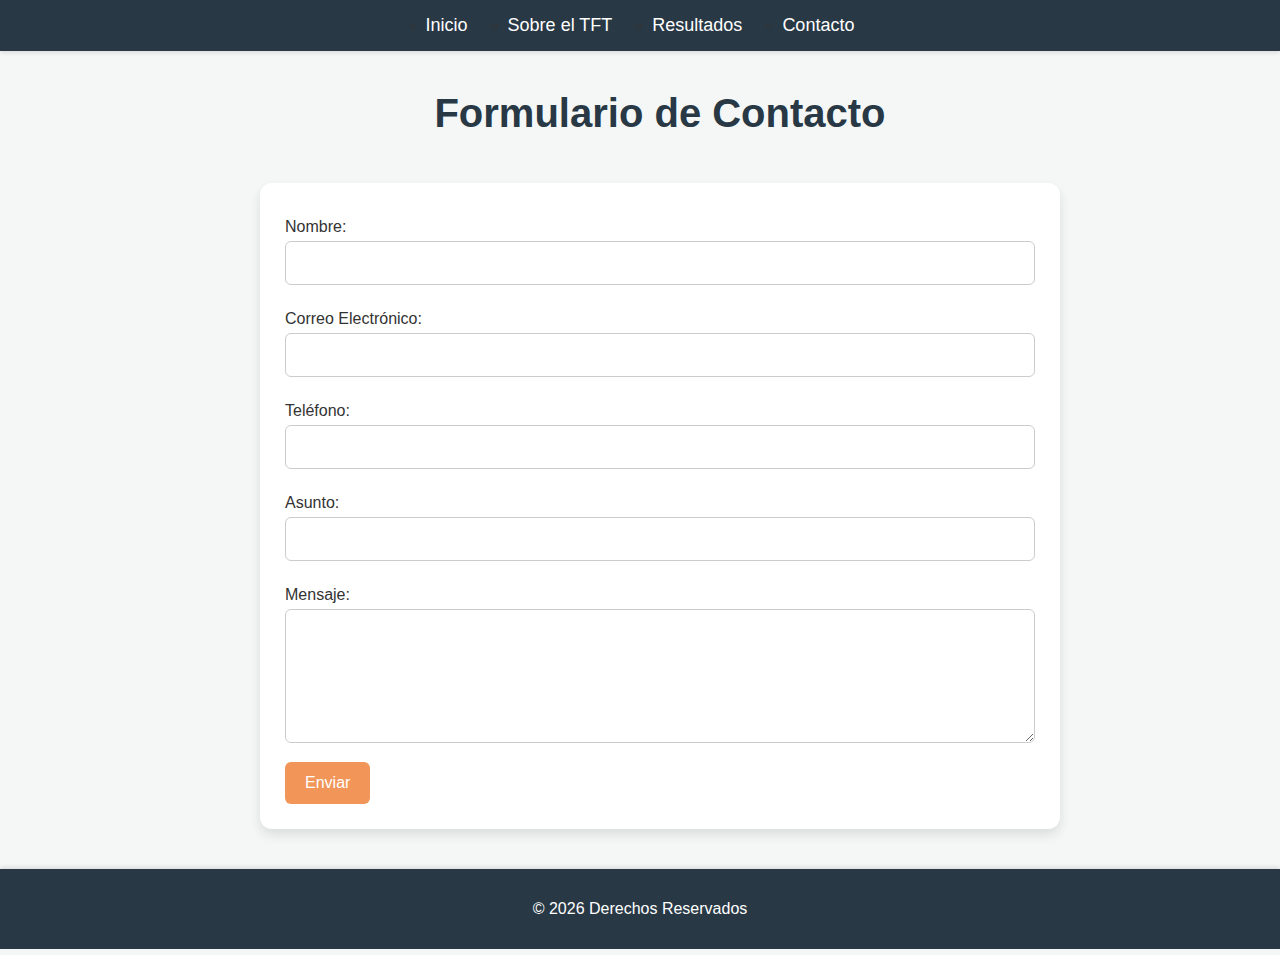
<file: contacto.html>
<!DOCTYPE html>
<html lang="es">
<head>
    <meta charset="UTF-8">
    <title>Contacto</title>
    <link rel="stylesheet" href="style.css">
</head>
<body>
    <header>
        <nav>
            <ul>
                <li><a href="/index.html">Inicio</a></li>
                <li><a href="/tft.html">Sobre el TFT</a></li>
                <li><a href="/datos.html">Resultados</a></li>
                <li><a href="/contacto.html">Contacto</a></li>
            </ul>
        </nav>
    </header>
    <div class="content-wrapper">
        <h1>Formulario de Contacto</h1>
        <div class="container">
            <div class="card">
                <form action="https://example.com/form" method="post">
                    <label for="nombre">Nombre:</label>
                    <input type="text" id="nombre" name="nombre" required>
                    
                    <label for="email">Correo Electrónico:</label>
                    <input type="email" id="email" name="email" required>
                    
                    <label for="telefono">Teléfono:</label>
                    <input type="tel" id="telefono" name="telefono">
                    
                    <label for="asunto">Asunto:</label>
                    <input type="text" id="asunto" name="asunto" required>
                    
                    <label for="mensaje">Mensaje:</label>
                    <textarea id="mensaje" name="mensaje" rows="6" required></textarea>
                    
                    <button type="submit">Enviar</button>
                </form>
            </div>
        </div>
    </div>
    <footer>
        <p>&copy; <span id="currentYear"></span> Derechos Reservados</p>
    </footer>
    <script>
        document.getElementById("currentYear").textContent = new Date().getFullYear();
    </script>
</body>
</html>
</file>
<file: style.css>
/* Estilos generales */
body {
  font-family: 'Roboto', sans-serif;
  background-color: #f4f7f6;
  color: #333;
  margin: 0;
  padding: 0;
  display: flex;
  flex-direction: column;
  min-height: 100vh; /* Para ocupar al menos toda la altura de la ventana */
}

header {
  background-color: #283845;
  padding: 15px 0;
  box-shadow: 0 2px 4px rgba(0, 0, 0, 0.1);
}

nav ul {
  list-style: none;
  padding: 0;
  margin: 0;
  display: flex;
  justify-content: center;
}

nav ul li {
  margin: 0 20px;
}

nav ul li a {
  color: #fff;
  text-decoration: none;
  font-size: 18px;
  font-weight: 500;
  transition: color 0.3s ease;
}

nav ul li a:hover {
  color: #f29559;
}

.content-wrapper {
  flex: 1; /* Para ocupar el espacio restante */
  display: flex;
  flex-direction: column;
  align-items: center;
  width: 100%; /* Asegura que ocupe todo el ancho disponible */
  margin: 20px 0;
  padding: 0 20px;
}

h1 {
  margin-top: 20px;
  font-size: 2.5em;
  color: #283845;
  text-align: center;
}

.intro-text {
  font-size: 1.1em;
  color: #555;
  text-align: justify;
  max-width: 800px;
  margin: 10px 0 30px;
  line-height: 1.6;
}

.container {
  width: 90%;
  max-width: 800px;
  margin: 0 auto;
}

.card {
  background-color: #fff;
  border-radius: 12px;
  box-shadow: 0 6px 12px rgba(0, 0, 0, 0.1);
  padding: 25px;
  margin: 20px 0;
  transition: transform 0.3s ease, box-shadow 0.3s ease;
}

.card:hover {
  transform: translateY(-5px);
  box-shadow: 0 12px 24px rgba(0, 0, 0, 0.2);
}

form label {
  display: block;
  margin: 10px 0 5px;
  font-weight: 500;
}

form input, form textarea {
  width: 100%;
  padding: 12px;
  margin-bottom: 15px;
  border: 1px solid #ccc;
  border-radius: 6px;
  box-sizing: border-box; /* Asegura que el padding se incluye en el ancho total */
  font-size: 16px;
  transition: border-color 0.3s ease;
}

form input:focus, form textarea:focus {
  border-color: #f29559;
  outline: none;
}

form button {
  background-color: #f29559;
  color: white;
  padding: 12px 20px;
  border: none;
  border-radius: 6px;
  cursor: pointer;
  font-size: 16px;
  font-weight: 500;
  transition: background-color 0.3s ease, transform 0.3s ease;
}

form button:hover {
  background-color: #f29559;
  transform: translateY(-2px);
}

.table-container {
  width: 100%;
  max-height: 400px;
  overflow-y: auto;
  overflow-x: auto;
  margin-bottom: 40px;
  border: 1px solid #ddd;
  border-radius: 8px;
  box-shadow: 0 4px 8px rgba(0, 0, 0, 0.1);
}

table {
  width: 100%;
  border-collapse: collapse;
}

th, td {
  border: 1px solid #ddd;
  padding: 10px;
  text-align: left;
  font-size: 14px;
}

th {
  background-color: #f2f2f2;
  position: sticky;
  top: 0;
  z-index: 1;
}

ul {
  padding: 0;
}

ul li {
  list-style: circle;
  margin: 10px 0;
}

ul li a {
  color: #007bff;
  text-decoration: none;
  font-size: 1.1em;
  transition: color 0.3s ease;
}

ul li a:hover {
  color: #0056b3;
}

.modal {
  display: none;
  position: fixed;
  z-index: 1;
  left: 0;
  top: 0;
  width: 100%;
  height: 100%;
  overflow: auto;
  background-color: rgba(0,0,0,0.4);
}

.modal-content {
  background-color: #fefefe;
  margin: 15% auto;
  padding: 20px;
  border: 1px solid #888;
  width: 50%;
  max-height: 70%;
  overflow-y: auto;
  border-radius: 10px;
  animation: modal-open 0.3s ease;
}

@keyframes modal-open {
  from {
      opacity: 0;
      transform: scale(0.9);
  }
  to {
      opacity: 1;
      transform: scale(1);
  }
}

.close {
  color: #aaa;
  float: right;
  font-size: 28px;
  font-weight: bold;
  transition: color 0.3s ease;
}

.close:hover,
.close:focus {
  color: black;
  text-decoration: none;
  cursor: pointer;
}

.chart-container {
  width: 100%;
  max-width: 800px;
  margin: 20px auto;
  overflow-x: auto;
}

canvas {
  width: 100% !important;
  height: auto !important;
}

footer {
  background-color: #283845;
  color: #fff;
  text-align: center;
  padding: 15px 0;
  width: 100%;
  position: relative;
  bottom: 0;
  left: 0;
  margin-top: auto; /* Empuja el footer hacia abajo */
  box-shadow: 0 -2px 4px rgba(0, 0, 0, 0.1);
}

#bibliografia  {
    list-style: circle;
    margin: 10px 0;
    font-size: 1.1em;
    color: #555;
    text-align: justify;
    max-width: 800px;
    margin: 10px 0 10px;
    line-height: 1.6;
  }
</file>
